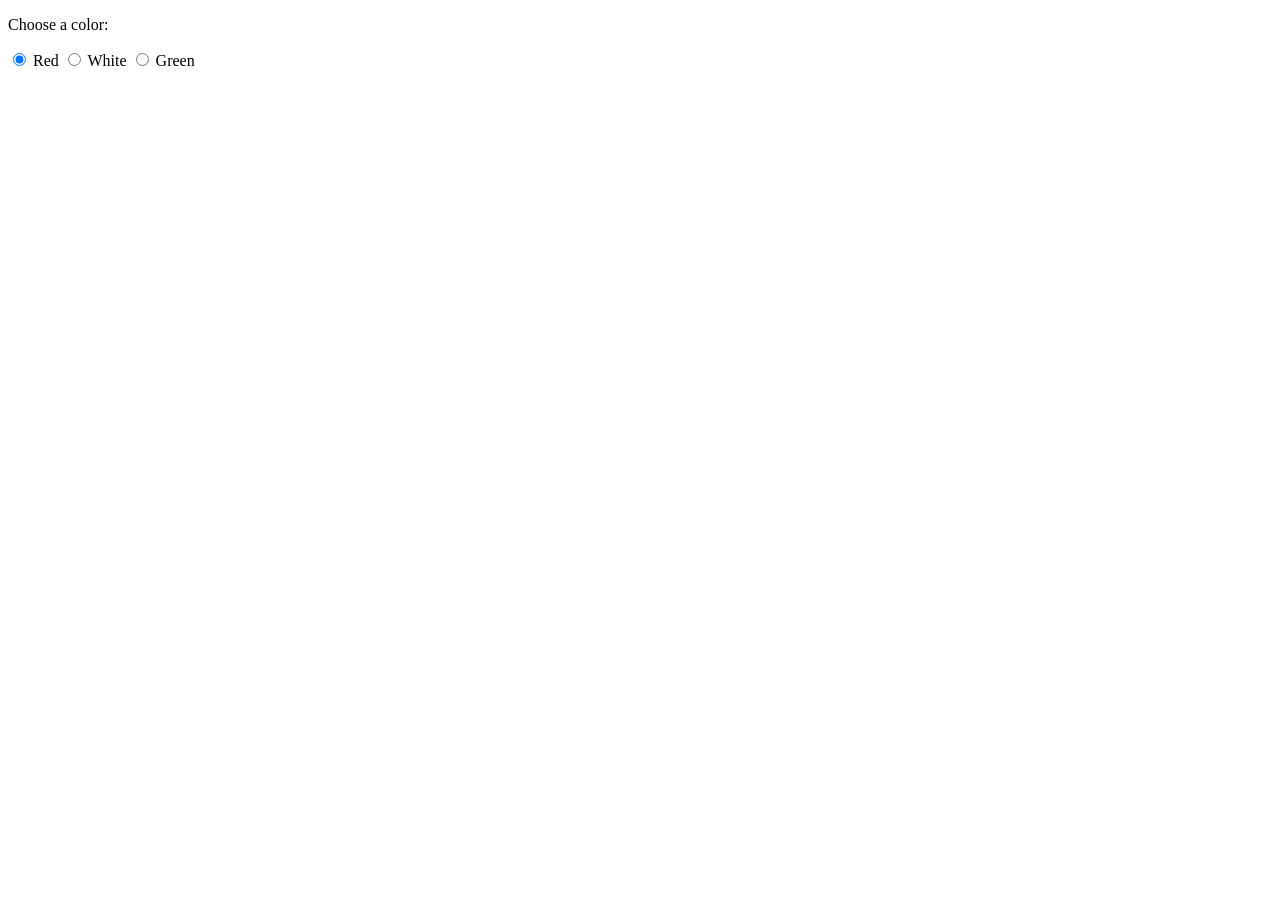
<file: 19/index.html>
<!doctype html>
<html lang="en">
  <head>
    <meta charset="UTF-8" />
    <meta name="viewport" content="width=device-width, initial-scale=1.0" />
    <title>Homework1-9</title>
  </head>
  <body>
    <form>
      <p>Choose a color:</p>
      <label>
        <input type="radio" name="color" value="red" checked />
        Red
      </label>
      <label>
        <input type="radio" name="color" value="white" />
        White
      </label>
      <label>
        <input type="radio" name="color" value="green" />
        Green
      </label>
    </form>
  </body>
</html>
</file>
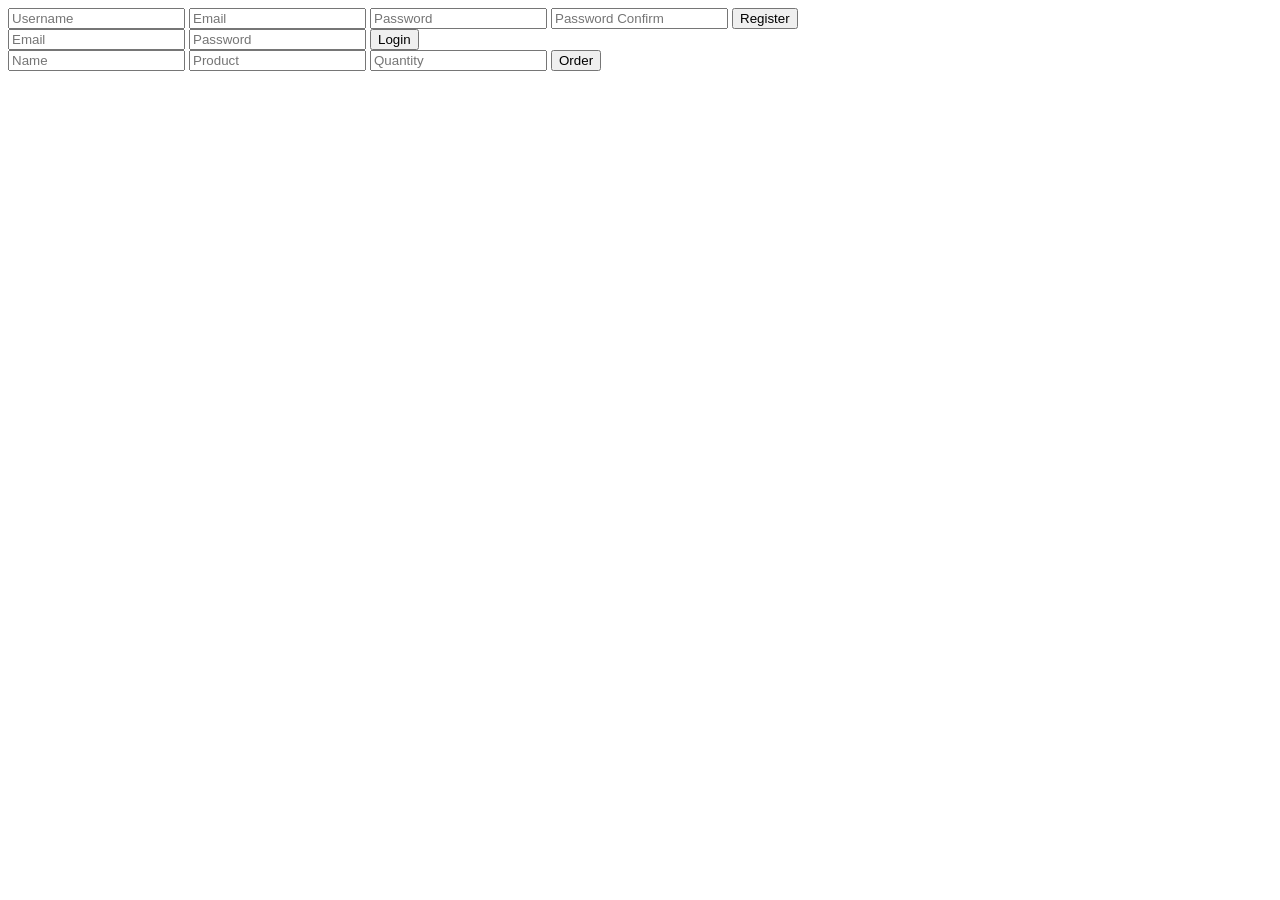
<file: 9/index.html>
<!DOCTYPE html>
<html lang="en">
  <head>
    <meta charset="UTF-8" />
    <meta name="viewport" content="width=device-width, initial-scale=1.0" />
    <title>Document</title>
  </head>
  <body>
    <form class="register-form">
      <input type="text" name="username" placeholder="Username" />
      <input type="email" name="email" placeholder="Email" />
      <input type="password" name="password" placeholder="Password" />
      <input
        type="password"
        name="passwordConfirm"
        placeholder="Password Confirm"
      />
      <button type="submit">Register</button>
    </form>

    <form class="login-form">
      <input type="email" name="email" placeholder="Email" />
      <input type="password" name="password" placeholder="Password" />
      <button type="submit">Login</button>
    </form>

    <form class="order-form">
      <input type="text" name="name" placeholder="Name" />
      <input type="text" name="product" placeholder="Product" />
      <input type="number" name="quantity" placeholder="Quantity" />
      <button type="submit">Order</button>
    </form>
    <script src="js/homework.js"></script>
  </body>
</html>
</file>
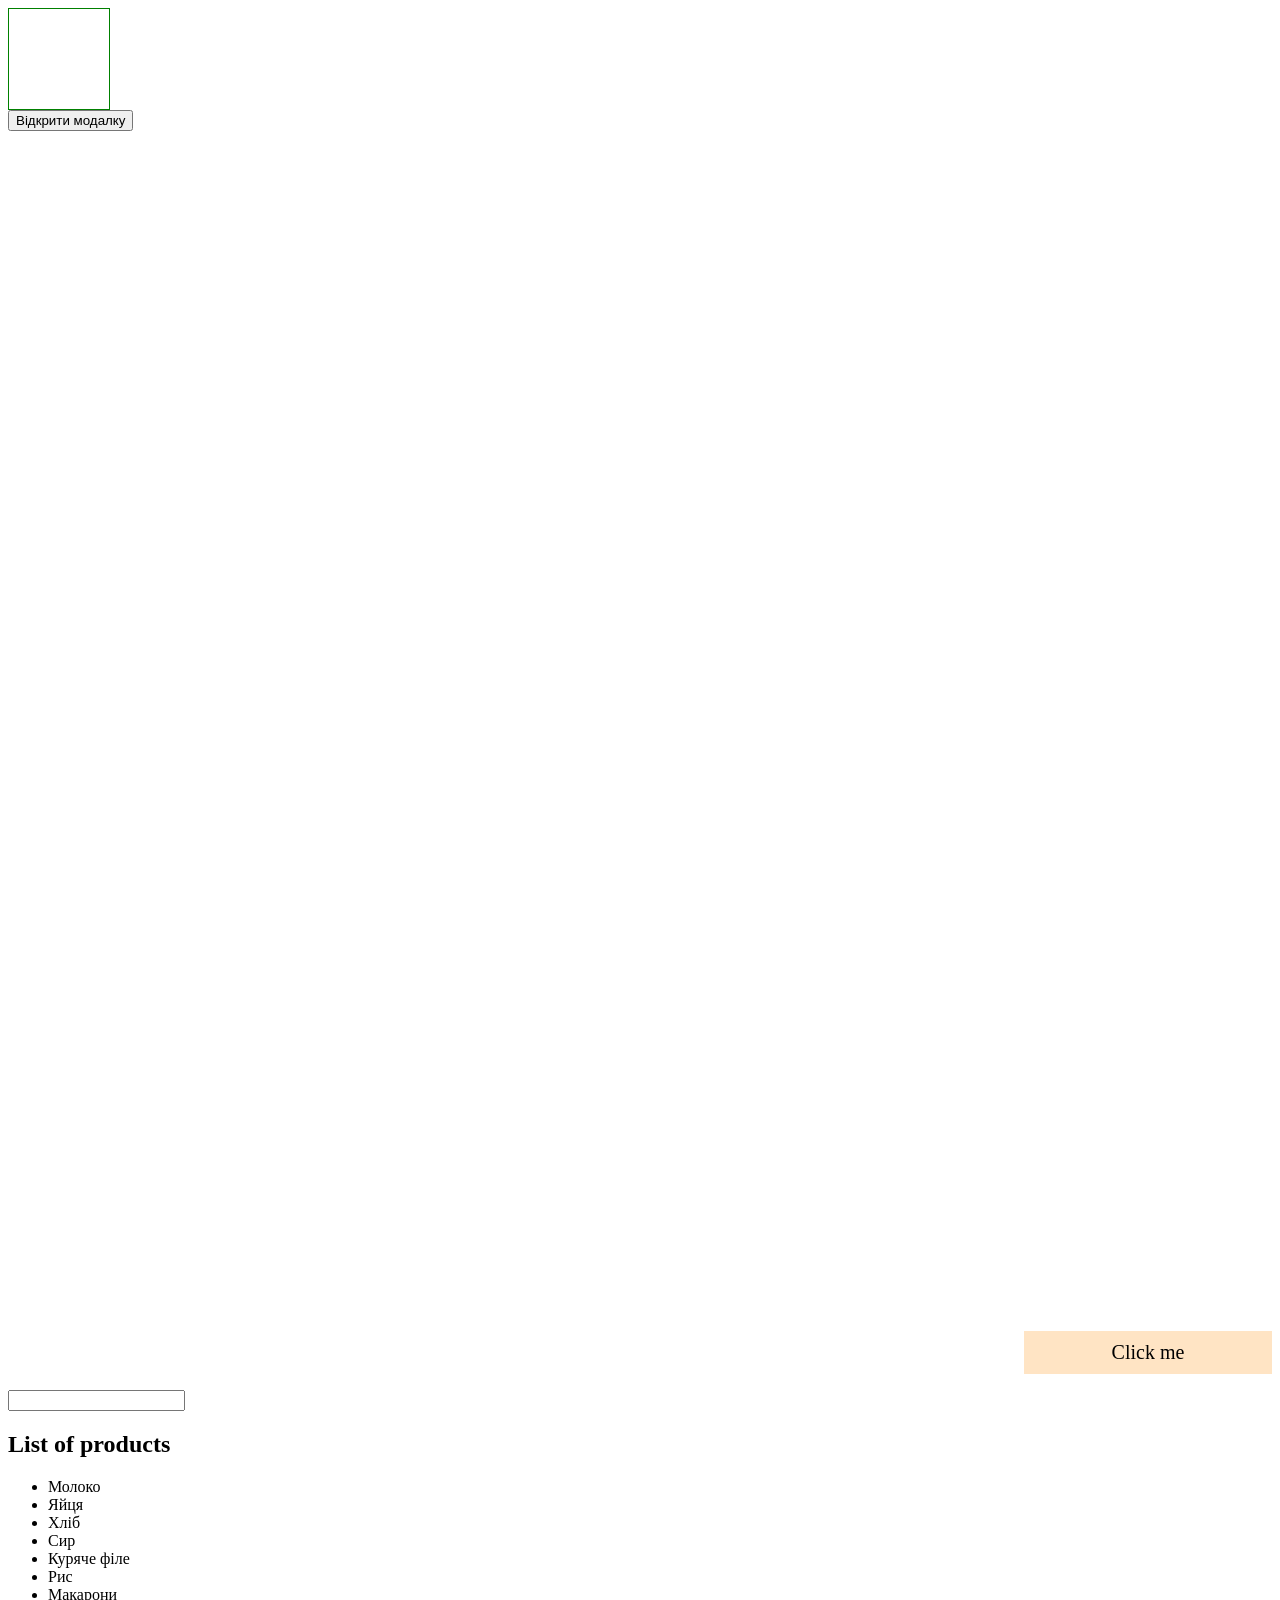
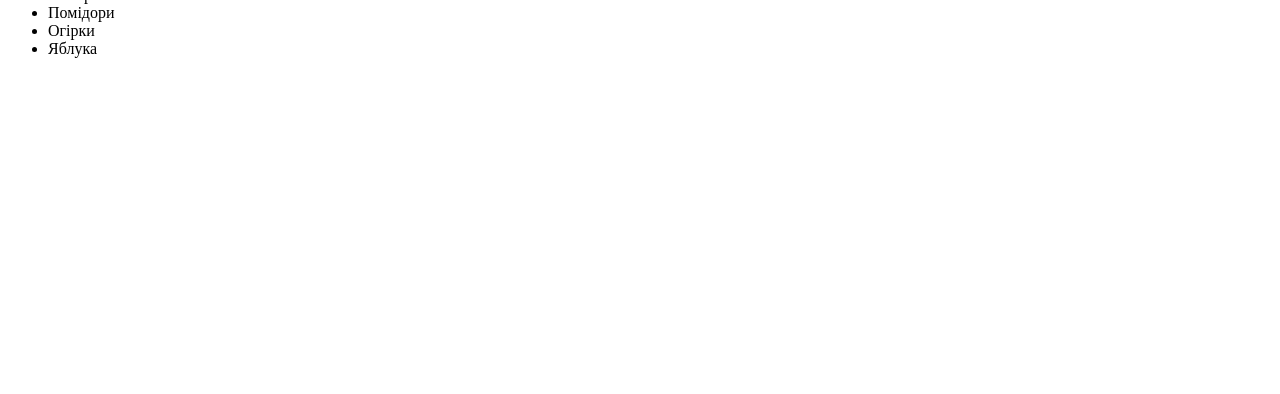
<file: EVENT/index.html>
<!doctype html>
<html lang="en">
  <head>
    <meta charset="UTF-8" />
    <meta name="viewport" content="width=device-width, initial-scale=1.0" />
    <title>Events</title>
    <link rel="stylesheet" href="./style.css" />
  </head>
  <body>
    <div
      class="box"
      style="width: 100px; height: 100px; border: 1px solid green"
    ></div>

    <button data-open-modal>Відкрити модалку</button>

    <div class="backdrop is-hidden" data-modal>
      <div class="modal">
        <h2>Заповніть форму</h2>
        <form class="form">
          <input type="text" name="username" placeholder="Ім'я користувача" />
          <label class="invalid-label" for="username"></label>

          <input
            type="email"
            name="email"
            placeholder="Введіть свою електронну адресу"
          />

          <input
            type="tel"
            name="phone"
            placeholder="Введіть свій номер телефону"
          />
          <label class="invalid-label" for="phone"></label>

          <button class="register__btn" type="submit">Зареєструватися</button>
        </form>

        <button data-remove-modal>&times;</button>
      </div>
    </div>

    <div
      id="rectangle"
      style="
        background-color: bisque;
        padding: 10px 24px;
        margin-top: 1200px;
        display: block;
        font-size: 20px;
        margin-left: auto;
        width: 200px;
        text-align: center;
      "
    >
      Click me
    </div>
    <p id="info" style="margin-left: auto; width: 400px"></p>

    <input type="search" />
    <h2>List of products</h2>
    <ul class="products">
      <li>Молоко</li>
      <li>Яйця</li>
      <li>Хліб</li>
      <li>Сир</li>
      <li>Куряче філе</li>
      <li>Рис</li>
      <li>Макарони</li>
      <li>Помідори</li>
      <li>Огірки</li>
      <li>Яблука</li>
    </ul>

    <script type="module" src="./js/input.js"></script>
  </body>
</html>
</file>
<file: EVENT/style.css>
.modal {
  position: absolute;
  top: 50%;
  left: 50%;
  transform: translate(-50%, -50%);
  background: #111827; /* темний фон */
  width: 500px;
  height: 400px;
  text-align: center;
  border-radius: 16px;
  box-shadow: 0 10px 30px rgba(0, 0, 0, 0.3);
}
[data-remove-modal] {
  position: absolute;
  right: 10px;
  top: 10px;
}

.backdrop {
  position: fixed;
  top: 0;
  left: 0;
  right: 0;
  bottom: 0;
  background: rgba(0, 0, 0, 0.3);
  opacity: 1;
  transition: 0.5s ease-in;
}

.is-hidden {
  opacity: 0;
  pointer-events: none;
}

.form {
  max-width: 320px;
  width: 100%;
  margin: 0 auto;
  padding: 32px 24px;
  display: flex;
  flex-direction: column;
  gap: 14px;
}
.modal h2 {
  color: #f9fafb;
}
/* INPUTS */
.form input {
  width: 90%;
  padding: 14px 16px;
  border-radius: 10px;
  border: 1px solid #2d3748;
  background-color: #1f2937;
  color: #f9fafb;
  font-size: 14px;
  transition: all 0.25s ease;
  outline: none;
}

/* Placeholder */
.form input::placeholder {
  color: #9ca3af;
}

/* Focus */
.form input:focus {
  border-color: #22d3ee;
  box-shadow: 0 0 0 3px rgba(34, 211, 238, 0.2);
}

/* Hover */
.form input:hover {
  border-color: #38bdf8;
}

/* Invalid (HTML5) */
.form input:invalid:not(:placeholder-shown) {
  border-color: #ef4444;
}

.form input:invalid:not(:placeholder-shown) + .invalid-label {
  color: #ef4444;
  font-size: 12px;
  min-height: 16px;
}

/* Кнопка */
.register__btn {
  margin-top: 10px;
  padding: 14px;
  border-radius: 10px;
  border: none;
  cursor: pointer;

  background: linear-gradient(135deg, #22d3ee, #6366f1);
  color: #ffffff;
  font-weight: 600;
  font-size: 15px;

  transition: all 0.25s ease;
}

.register__btn:hover {
  transform: translateY(-2px);
  box-shadow: 0 8px 20px rgba(99, 102, 241, 0.4);
}

.register__btn:active {
  transform: translateY(0);
  box-shadow: none;
}

/* Responsive */
@media (max-width: 480px) {
  .form {
    padding: 24px 16px;
  }
}

.products {
  height: 500px;
}
</file>
